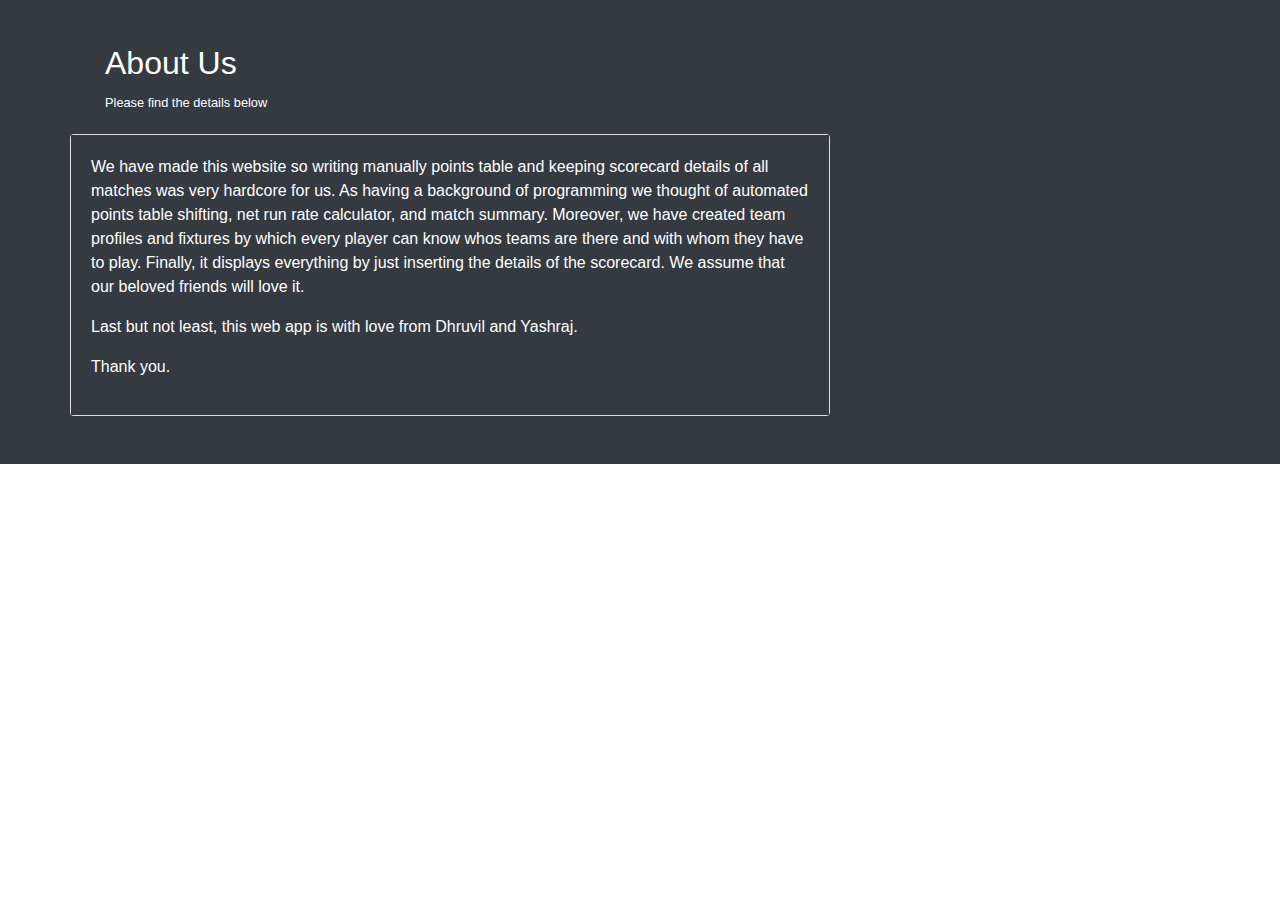
<file: rcl/templates/rcl/about.html>
<!DOCTYPE html>
<html lang="en" dir="ltr">
  <head>
    <meta charset="utf-8">
    <title></title>
    <link href="//maxcdn.bootstrapcdn.com/bootstrap/4.1.1/css/bootstrap.min.css" rel="stylesheet" id="bootstrap-css">
    <script src="//maxcdn.bootstrapcdn.com/bootstrap/4.1.1/js/bootstrap.min.js"></script>
    <script src="//cdnjs.cloudflare.com/ajax/libs/jquery/3.2.1/jquery.min.js"></script>
  </head>
  <body>
    <section class="main-content bg-dark text-white py-4 mb-5">
        <div class="container bg-dark text-white">
            <div class="row">
                <div class="col-md-8">
                    <div class="row mb-2">
                        <div class="col-md-12">
                            <div class="">
                                <div class="card-body">
                                    <div class="row">
                                        <div class="col-md-12">
                                            <h2>About Us</h2>
                                            <small>Please find the details below</small>
                                        </div>
                                    </div>
                                </div>
                            </div>
                        </div>
                        <div class="row mb-3 ">
                        <div class="col-md-12">
                            <div class="card">
                                <div class="card-body bg-dark">
                                  <p>We have made this website so writing manually points table and keeping scorecard details of all matches was very hardcore for us. As having a background of programming we thought of automated points table shifting, net run rate calculator, and match summary.
    Moreover, we have created team profiles and fixtures by which every player can know whos teams are there and with whom they have to play. Finally, it displays everything by just inserting the details of the scorecard. We assume that our beloved friends will love it.</p>


    <p>Last but not least, this web app is with love from Dhruvil and Yashraj.</p>

    <p>Thank you.</p>
                            </div>
                            </div>
                        </div>
                    </div>
                    </div>
                  </div>
                </div>
              </div>
            </<section>
  </body>
</html>

<!------ Include the above in your HEAD tag ---------->
</file>
